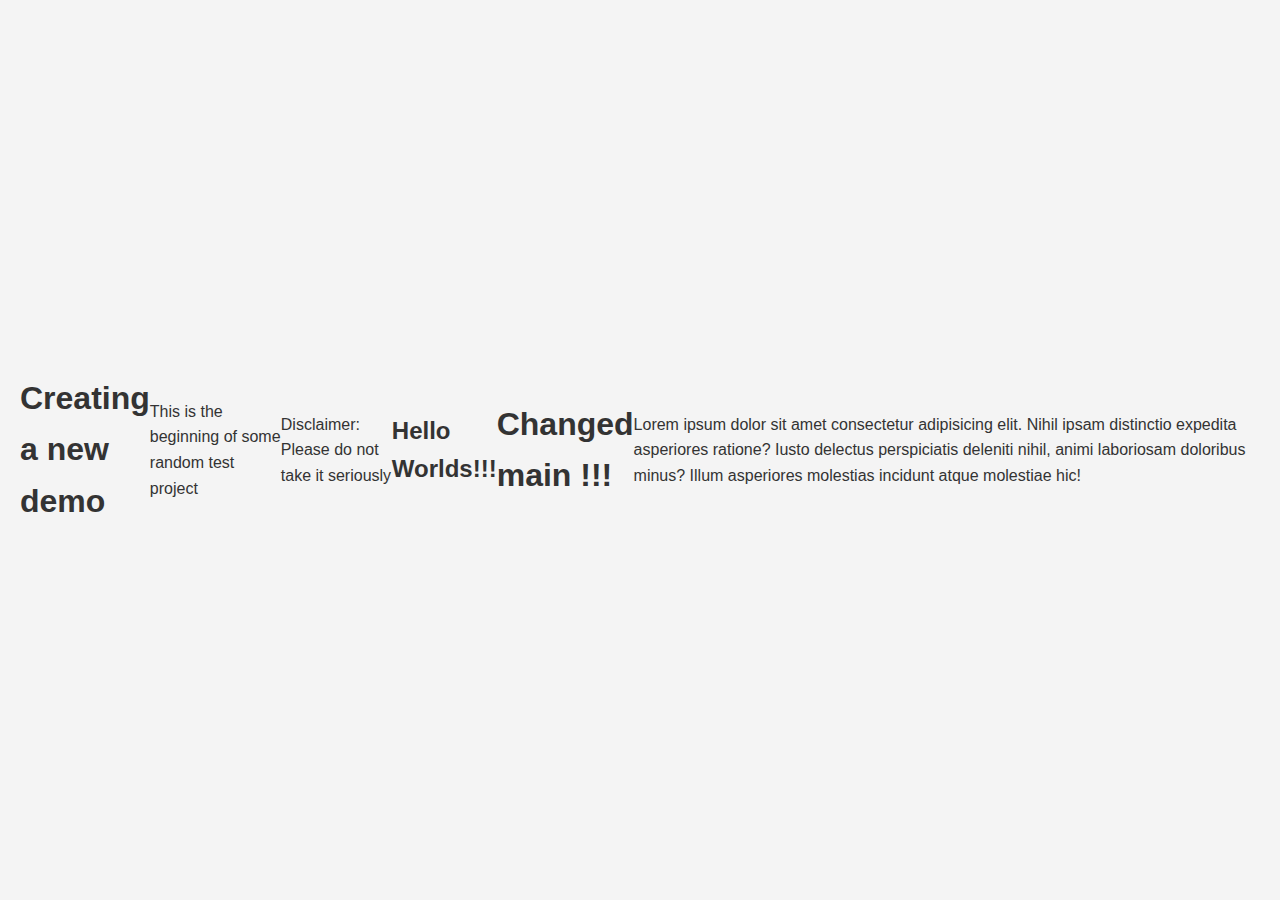
<file: index.html>
<!DOCTYPE html>
<html lang="en">
<head>
    <meta charset="UTF-8">
    <meta name="viewport" content="width=device-width, initial-scale=1.0">
    <title>Sample</title>
    <link href="https://cdn.jsdelivr.net/npm/bootstrap@5.0.2/dist/css/bootstrap.min.css" rel="stylesheet" integrity="sha384-EVSTQN3/azprG1Anm3QDgpJLIm9Nao0Yz1ztcQTwFspd3yD65VohhpuuCOmLASjC" crossorigin="anonymous">
    <link rel="stylesheet" href="style.css">
</head>
<body>
    <h1>Creating a new demo</h1>
    <div>
        <p>This is the beginning of some random test project</p>
    </div>
    <p>Disclaimer: Please do not take it seriously</p>
    <h2>Hello Worlds!!!</h2>
    <h1>Changed main !!!</h1>
    <p>Lorem ipsum dolor sit amet consectetur adipisicing elit. Nihil ipsam distinctio expedita asperiores ratione? Iusto delectus perspiciatis deleniti nihil, animi laboriosam doloribus minus? Illum asperiores molestias incidunt atque molestiae hic!</p>
</body>
</html>
</file>
<file: style.css>
/* Welcome User Page CSS */

/* Reset some default browser styles */
* {
    margin: 0;
    padding: 0;
    box-sizing: border-box;
}

/* Body styling */
body {
    font-family: Arial, sans-serif;
    line-height: 1.6;
    background-color: #f4f4f4;
    color: #333;
    padding: 20px;
    display: flex;
    justify-content: center;
    align-items: center;
    height: 100vh;
}

/* Container styling */
.container {
    background: #fff;
    padding: 20px;
    border-radius: 5px;
    box-shadow: 0 0 10px rgba(0, 0, 0, 0.1);
    text-align: center;
}

/* Header styling */
header {
    background: #007BFF;
    color: #fff;
    padding: 10px 0;
    border-radius: 5px 5px 0 0;
}

/* Welcome message styling */
.welcome-message {
    font-size: 24px;
    margin: 20px 0;
}

/* Button styling */
button {
    background: #e56413;
    color: #fff;
    border: none;
    padding: 10px 20px;
    border-radius: 5px;
    cursor: pointer;
    font-size: 16px;
}

button:hover {
    background: #0056b3;
}
</file>
